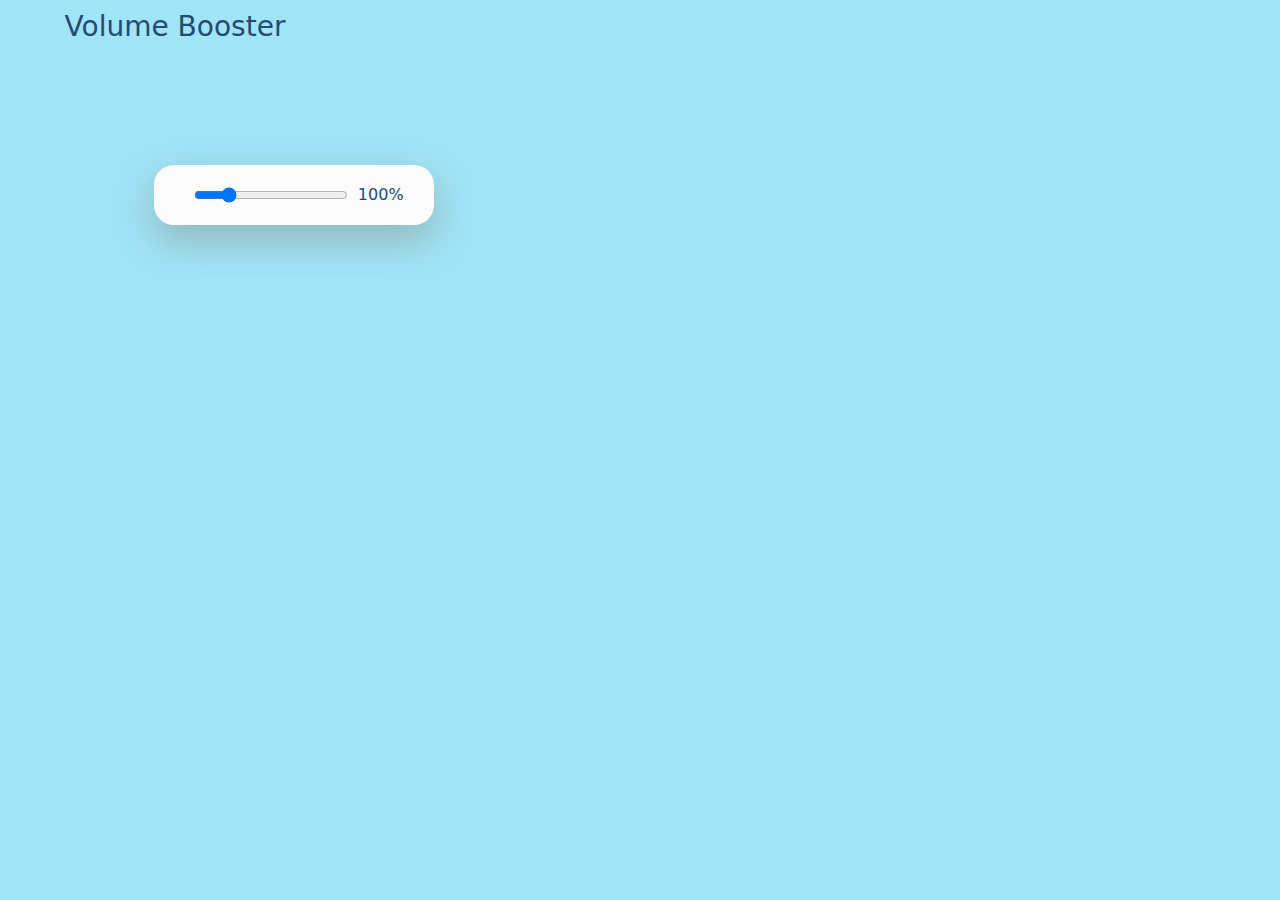
<file: extension.html>
<!doctype html>
<html>
<head>
    <title>Volume Booster</title>
    <meta charset="utf-8">
    <link href="https://cdn.jsdelivr.net/npm/bootstrap@5.1.3/dist/css/bootstrap.min.css" rel="stylesheet">
    <link rel="stylesheet" href="css/style.css">
</head>
<body style="width: 350px; height: 130px;">
  <h3 class="text-center" style="padding-top: 10px; color: #234a74; padding-bottom: 10px;">Volume Booster</h3>
  <div class="slider">
    <input type="range" min="0" max="500" step="10" value="100" id="volumeSlider" style="width: 200px;">
    <output id="output" style="padding-left: 10px; color: #234a74;">100%</output>
  </div>
  <script src="extension.js"></script>
</body>
</html>
</file>
<file: css/style.css>
body {
  background: #a0e4f7;
 }
 .slider {
  position:absolute;
  top:15%;
  left:12%;
  transform:translate(0%,50%);
  width:280px;
  height:60px;
  padding:30px;
  padding-left: 40px;
  background:#fcfcfc;
  border-radius:20px;
  display:flex;
  align-items:center;
  box-shadow:0px 15px 40px #7E6D5766;
 }
 .slider p {
  font-size:26px;
  font-weight:600;
  font-family: Open Sans;
  padding-left:30px;
  color:#95d4ec;
 }
 .slider input[type=”range”] {
  -webkit-appearance:none !important;
  width:400px;
  height:2px;
  background:#7E6D57;
  border:none;
  outline:none;
 }
 .slider input[type=”range”]::-webkit-slider-thumb {
  -webkit-appearance:none !important;
  width:30px;
  height:30px;
  background:#fcfcfc;
  border:2px solid #7E6D57;
  border-radius:50%;
  cursor:pointer;
 }
 .slider input[type=”range”]::-webkit-slider-thumb:hover {
  background:#7E6D57;
 }
</file>
